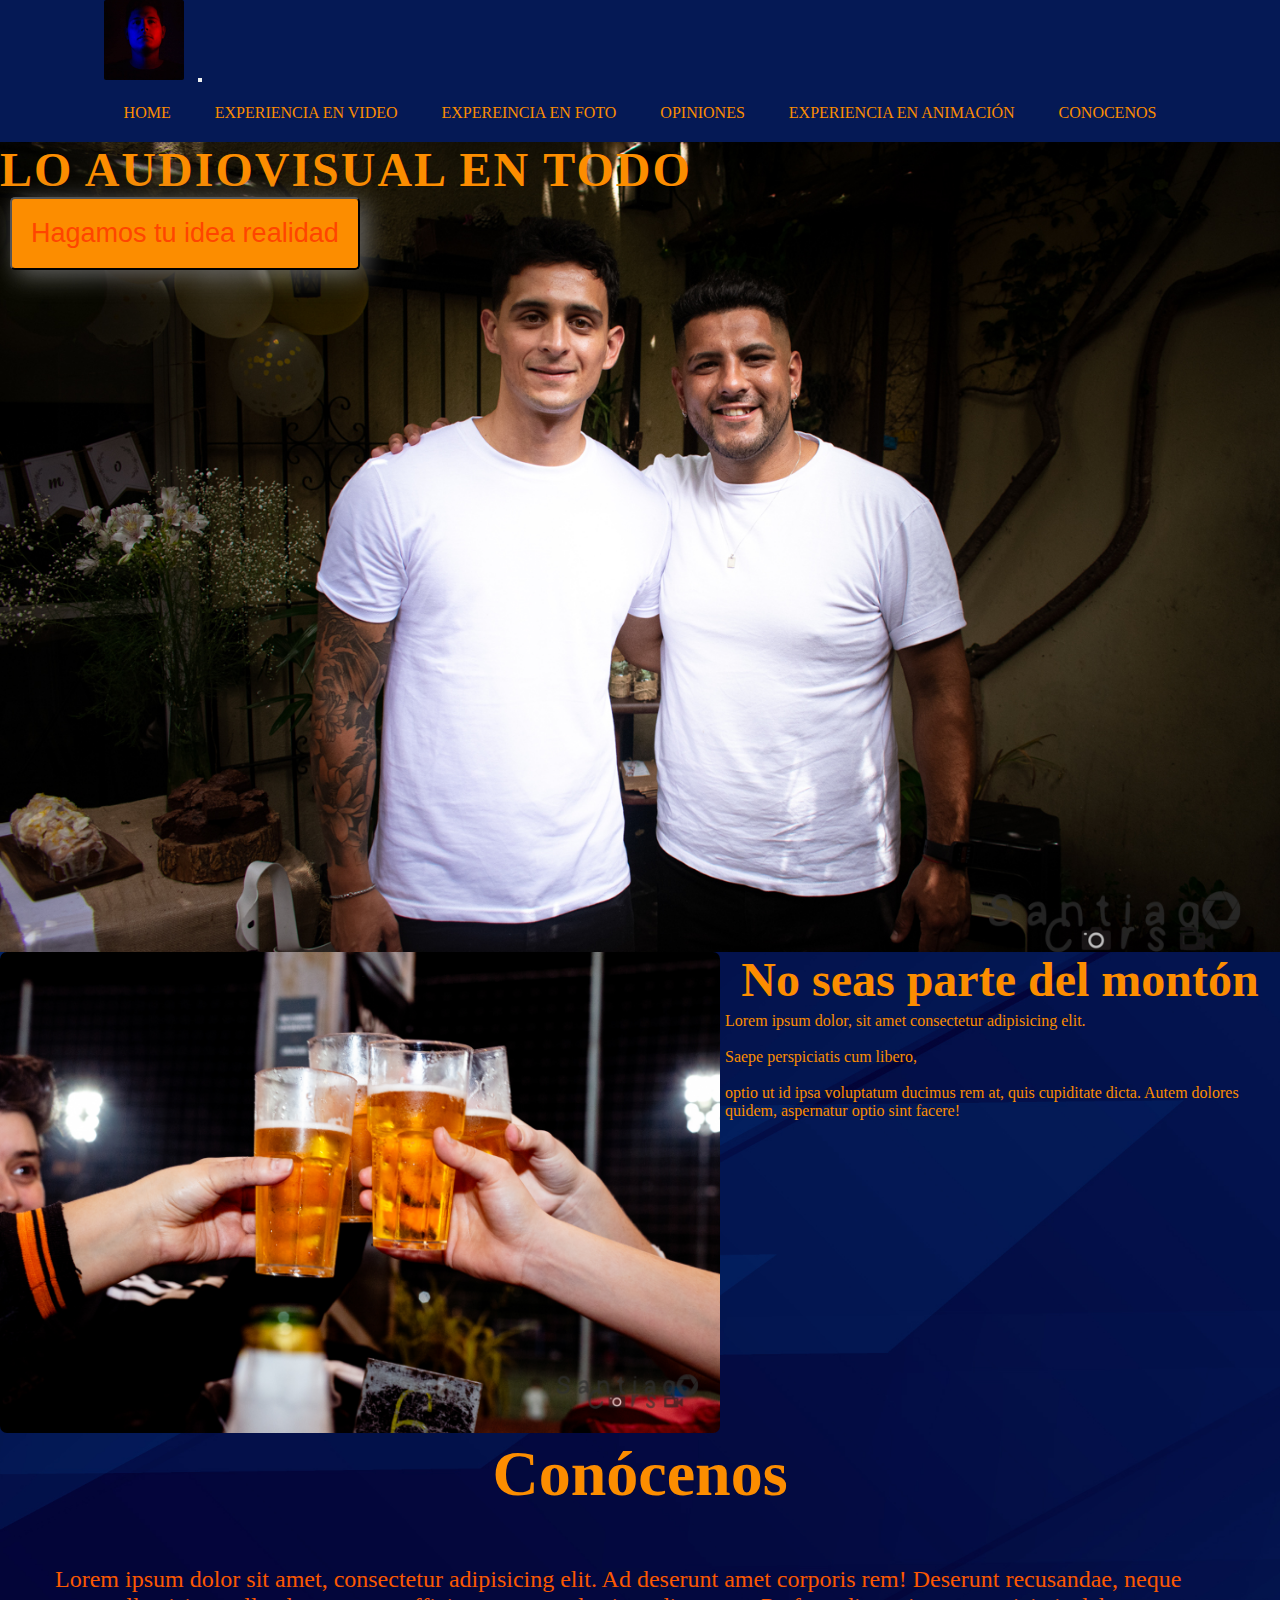
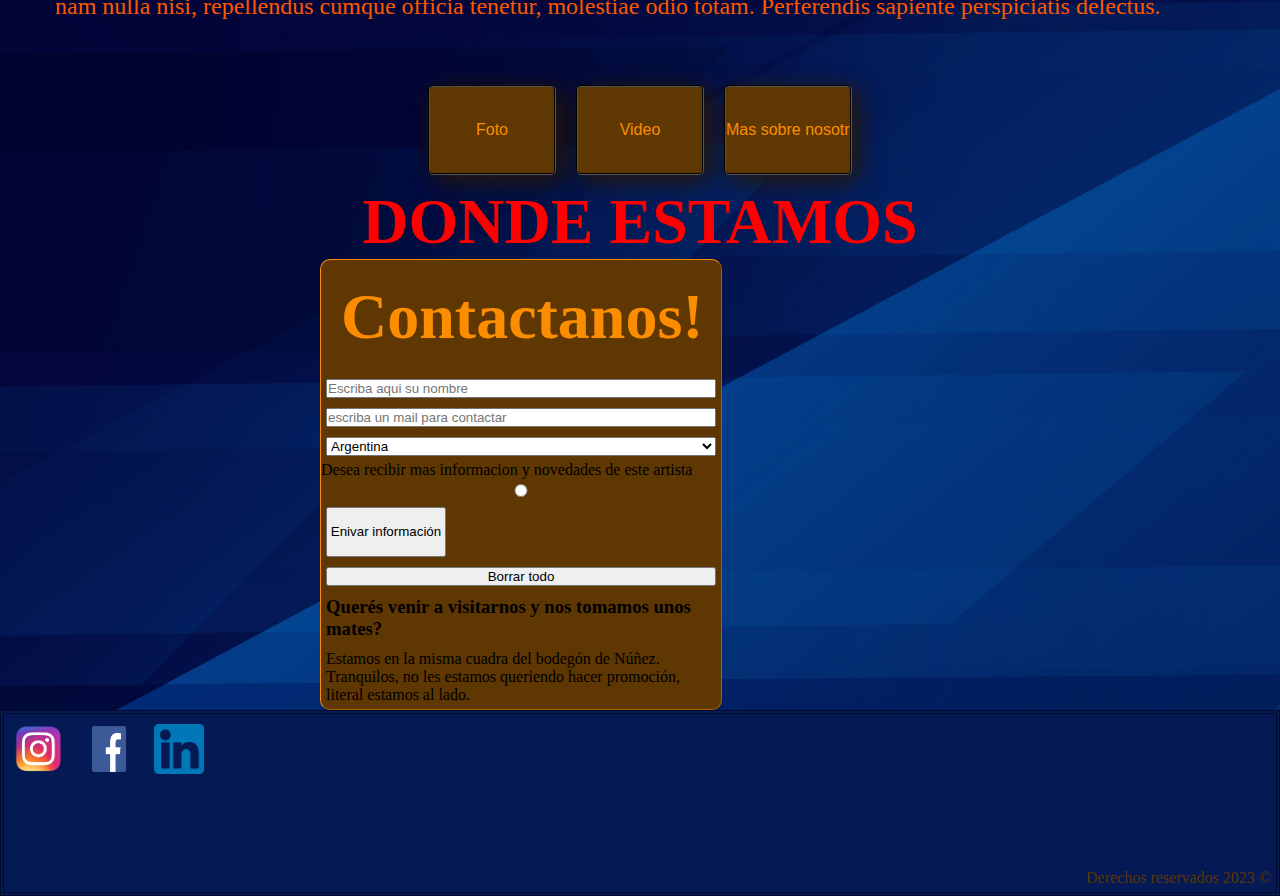
<file: index.html>
<!DOCTYPE html>
<html lang="en">
<!-- ACA VA TODO RECURSOS,CABECERA Y TODO LO IMPORTANTE PARA LA WEB COMO TITLE O FAVICON -->

<head>
    <meta charset="UTF-8">
    <meta name="viewport" content="width=device-width, initial-scale=1.0">
    <title>Santiago Corso producciones</title>
    <link rel="shortcut icon" href="img/imagen perfil fadu.jpg">
    <link href="https://cdn.jsdelivr.net/npm/bootstrap@5.3.2/dist/css/bootstrap.min.css" rel="stylesheet"
        integrity="sha384-T3c6CoIi6uLrA9TneNEoa7RxnatzjcDSCmG1MXxSR1GAsXEV/Dwwykc2MPK8M2HN" crossorigin="anonymous">
    <link rel="stylesheet" href="css/style.css">
</head>

<body>
     <header class="navbar navbar-expand-lg fixed-top menuNav ">
        <div class="container-fluid">
            <a class="navbar-brand" href="#"><img src="img/imagen-logo.jpg" alt="Imagen santiago corso productions"
                    class="imagenLogo img-fluid"></a>
            <button class="navbar-toggler bg-primary" type="button" data-bs-toggle="collapse" data-bs-target="#navbarNav"
                aria-controls="navbarNav" aria-expanded="false" aria-label="Toggle navigation">
                <span class="navbar-toggler-icon"></span>
            </button>
            <nav class="collapse navbar-collapse" id="navbarNav">
                <ul class="navbar-nav">
                    <li class="nav-item">
                        <a class="nav-link text-primary" aria-current="page" href="#formulariodeconsulta">Home</a>
                    </li>
                    <li class="nav-item">
                        <a class="nav-link text-primary" href="html/video.html">EXPERIENCIA EN VIDEO</a>
                    </li>
                    <li class="nav-item">
                        <a class="nav-link text-primary" href="html/photography.html">EXPEREINCIA EN FOTO</a>
                    </li>
                    <li class="nav-item">
                        <a class="nav-link text-primary" href="html/opinions.html">OPINIONES</a>
                    </li>
                    <li class="nav-item">
                        <a class="nav-link text-primary" href="html/animation.html">EXPERIENCIA EN ANIMACIÓN</a>
                    </li>
                    <li class="nav-item">
                        <a class="nav-link text-primary" href="html/aboutus.html">CONOCENOS</a>
                    </li>
                </ul>
            </nav>
        </div> 
    </header>
    <main class="container-fluid">
        <div class="row">
            <div class=" col-xl-12 col-md-12 col-xs-12 d-flex flex-column align-items-center justify-content-center presentacionPagina">
                    <h1 class=" textoPresentacion">Lo audiovisual en todo</h1>
                    <a href="#formulariodeconsulta"><input type="button" id="botonaformulario"
                            title="Hagamos tu idea realidad" class=" mx-auto botonHagamosTuIdeaRealidad "
                            value="Hagamos tu idea realidad"></a>
            </div>
            <section class="col-md-6 col-xs-12 d-flex p-2 container-fluid primerArticulo">
                <div class="imgprimerarticulo">
                    <img src="img/-33.jpg" alt="imagen portada no te quedes afuera" class="container-fluid imagenIndex1 ">
                </div>
                <div class="textoprimerarticulo">
                    <h2 class="primerArticuloh2">No seas parte del montón</h2>
                    <p class="primerArticulop">
                        Lorem ipsum dolor, sit amet consectetur adipisicing elit. <br><br>Saepe perspiciatis cum libero,
                        <br><br>optio ut id ipsa voluptatum ducimus rem at, quis cupiditate dicta. Autem dolores quidem,
                        aspernatur optio sint facere!
                    </p>
                </div>
            </section>
            <article class="segundoArticulo col-12 d-flex p-2 align-items-center justify-content-center">
                <div class="textoSegundoArticulo">
                    <h2 class="tituloConocenos">Conócenos</h2>
                    <p class="parrafoConocenos">Lorem ipsum dolor sit amet, consectetur adipisicing elit. Ad deserunt
                        amet
                        corporis rem! Deserunt
                        recusandae, neque nam nulla nisi, repellendus cumque officia tenetur, molestiae odio totam.
                        Perferendis sapiente perspiciatis delectus.</p>
                    <div class="botonesConocenos">
                        <a href="html/photography.html"><input type="button" name="Foto" value="Foto"
                                class="botonesConocenos foto"></a>
                        <a href="html/video.html"><input type="button" name="Video" value="Video"
                                class="botonesConocenos video"></a>
                        <a href="html/aboutus.html"><input type="button" name="Mas sobre nosotros"
                                value="Mas sobre nosotros" class="botonesConocenos nosotros"></a>
                    </div>
                </div>
            </article>
            <div>
                <h2 class="tituloDondeEstamos">Donde estamos</h2>
            </div>
            <article class="cuartoArticulo col-md-6 col-xs-12 d-flex justify-content-center">
                <iframe
                    src="https://www.google.com/maps/embed?pb=!1m18!1m12!1m3!1d13143.878705730527!2d-58.47441909999999!3d-34.55432315!2m3!1f0!2f0!3f0!3m2!1i1024!2i768!4f13.1!3m3!1m2!1s0x95bcb426ef8d91f7%3A0x452cc5251d73e3ea!2zQm9kZWfDs24gTsO6w7Fleg!5e0!3m2!1ses-419!2sar!4v1695134176316!5m2!1ses-419!2sar"
                    style="border:0;" allowfullscreen="" loading="lazy" referrerpolicy="no-referrer-when-downgrade"
                    class="mapaDondeEstamos ratio ratio-16x9"></iframe>
                <form id="formulariodeconsulta" class="formularioIndex d-flex flex-column">
                    <h2>Contactanos!</h2>
                    <!-- <label for="Nombre">Nombre</label> -->
                    <input type="text" placeholder="Escriba aqui su nombre" id="Nombre" class="nombreInput">
                    <!-- <label for="Mail">Mail</label> -->
                    <input type="email" placeholder="escriba un mail para contactar" id="Mail" class="mailInput"
                        required>
                    <!-- <label for="PaisOrigen">País de origen</label> -->
                    <select name="Pais" id="PaisOrigen" aria-placeholder="Seleccione un país" class="paisInput">
                        <option value="A">Argentina</option>
                        <option value="B">Latinoamerica</option>
                        <option value="C">Resto del mundo</option>
                    </select>
                    <label for="Mas info">Desea recibir mas informacion y novedades de este artista</label>
                    <input type="radio" name="Masinfo"
                        value="Desea recibir mas informacion y novedades de este artista">
                    <input type="submit" value="Enivar información" class="botonEnviar">
                    <input type="reset" value="Borrar todo" class="botonResetear">
                    <h3>Querés venir a visitarnos y nos tomamos unos mates?</h3>
                    <p>
                        Estamos en la misma cuadra del bodegón de Núñez. Tranquilos, no les estamos queriendo hacer
                        promoción, literal estamos al lado.
                    </p>
                </form>
            </article>
        </div>
    </main>
    <footer class=" container-fluid footerIndex">
        <a href="https://www.instagram.com/santiagocorsoproductions"><img src="img/iconoIG2.png" alt="InstagramIcon"
                class="icon Instagram"></a>
        <a href="https://www.facebook.com/santi.cors" target="_blank"><img src="img/iconoFB.png" alt="FacebookIcon"
                class="icon Facebook" target="_blank"></a>
        <a href="https://www.linkedin.com/in/santiago-corso-73a726139/" target="_blank"><img src="img/linkedin.png"
                alt="LinkedinIcon" class="icon Linkedin"></a>
        <div class="derechosfooter">
            <p>Derechos reservados 2023 ©</p>
        </div>
    </footer>
    <script src="https://cdn.jsdelivr.net/npm/bootstrap@5.3.2/dist/js/bootstrap.bundle.min.js"
        integrity="sha384-C6RzsynM9kWDrMNeT87bh95OGNyZPhcTNXj1NW7RuBCsyN/o0jlpcV8Qyq46cDfL"
        crossorigin="anonymous"></script>
</body>

</html>
</file>
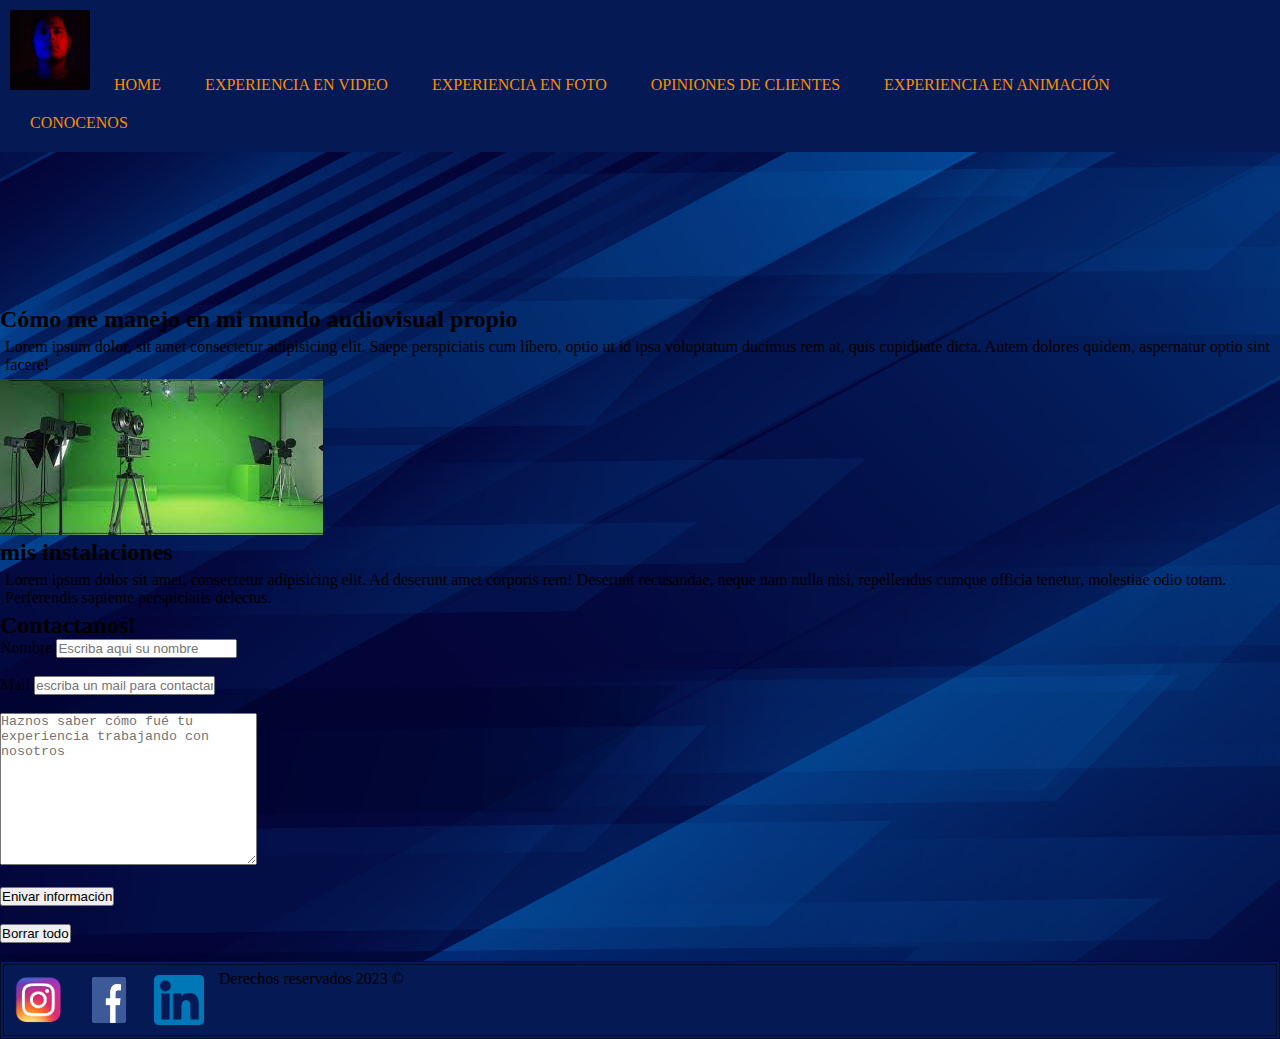
<file: html/aboutus.html>
<!DOCTYPE html>
<html lang="en">

<head>
    <meta charset="UTF-8">
    <meta name="viewport" content="width=device-width, initial-scale=1.0">
    <title>About Us</title>
    <link rel="stylesheet" href="../css/style.css">
</head>

<body>
    <header>
        <nav class="menuNav aboutus">
            <ul>
                <img src="../img/imagen-logo.jpg" alt="Imagen santiago corso productions" class="imagenLogo">
                <li><a href="../index.html">HOME</a></li>
                <li><a href="video.html">EXPERIENCIA EN VIDEO</a></li>
                <li><a href="photography.html">EXPERIENCIA EN FOTO</a></li>
                <li><a href="opinions.html">OPINIONES DE CLIENTES</a></li>
                <li><a href="animation.html">EXPERIENCIA EN ANIMACIÓN</a></li>
                <li><a href="aboutus.html">CONOCENOS</a></li>
            </ul>
        </nav>
    </header>
    <main class="mainAboutUs">
        
            <article class="articuloPrimero">
                <iframe src="https://www.youtube.com/embed/8nyZR6KYU-U?si=N_Y1RNohbfDxnZtX"
                    title="YouTube video player" frameborder="0"
                    allow="accelerometer; autoplay; clipboard-write; encrypted-media; gyroscope; picture-in-picture; web-share"
                    allowfullscreen></iframe>
            </article>
            
            <article class="articuloSegundo">
                <h2>Cómo me manejo en mi mundo audiovisual propio</h2>
                <p>
                    Lorem ipsum dolor, sit amet consectetur adipisicing elit. Saepe perspiciatis cum libero, optio
                    ut id
                    ipsa voluptatum ducimus rem at, quis cupiditate dicta. Autem dolores quidem, aspernatur optio
                    sint
                    facere!
                </p>
            </article>
        
            <article class="articuloTercero">
                <div>
                <img src="../img/setfilmacion.jfif" alt="Set de filmacion" class="imgMisInstalaciones">
                </div>
                <div>
                <h2 class="tituloArticuloMisInstalaciones">mis instalaciones</h2>
                <p>Lorem ipsum dolor sit amet, consectetur adipisicing elit. Ad deserunt amet corporis rem! Deserunt
                    recusandae, neque nam nulla nisi, repellendus cumque officia tenetur, molestiae odio totam.
                    Perferendis sapiente perspiciatis delectus.</p>
                </div>
            </article>
            
            <form id="formulariodeconsultayopinion" class="formularioAboutUs">
                <h2>Contactanos!</h2>
                <label for="Nombre">Nombre</label>
                <input type="text" placeholder="Escriba aqui su nombre" id="Nombre">
                <br><br>
                <label for="Mail">Mail</label>
                <input type="email" placeholder="escriba un mail para contactar" id="Mail" required>
                <br><br>
                <textarea name="dejaTuOpinion" id="dejaTuOpinion" cols="30" rows="10"
                    placeholder="Haznos saber cómo fué tu experiencia trabajando con nosotros"></textarea>
                <br><br>
                <input type="submit" value="Enivar información">
                <br><br>
                <input type="reset" value="Borrar todo">
                <br><br>
            </form>

    
    </main>

    <footer class="footerIndex">
        <a href="https://www.instagram.com/santiagocorsoproductions" target="_blank"><img src="../img/iconoIG2.png"
                alt="InstagramIcon" class="InstagramIcon"></a>
        <a href="https://www.facebook.com/santi.cors" target="_blank"><img src="../img/iconoFB.png" alt="FacebookIcon"
                class="FacebookIcon"></a>
        <a href="https://www.linkedin.com/in/santiago-corso-73a726139/" target="_blank"><img src="../img/linkedin.png"
                alt="LinkedinIcon" class="LinkedinIcon"></a>
        <p>Derechos reservados 2023 ©</p>
    </footer>
</body>

</html>
</file>
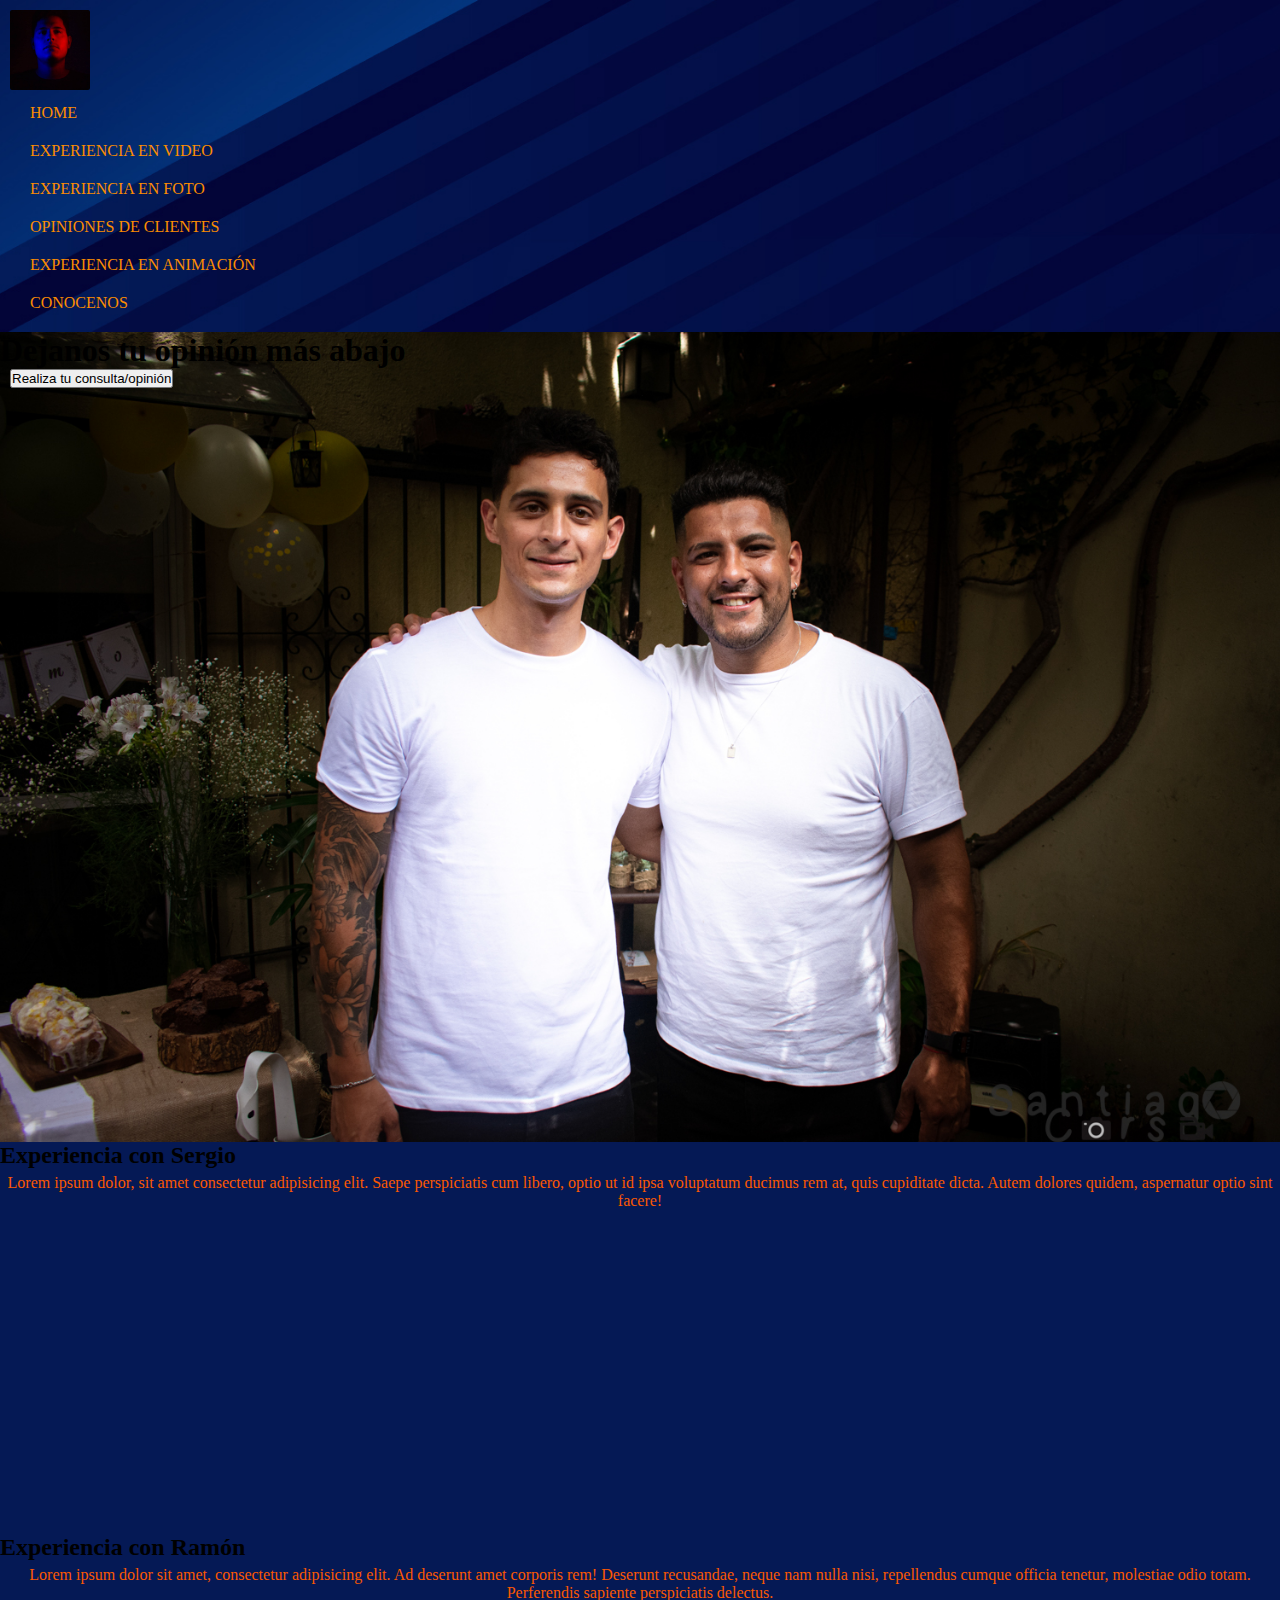
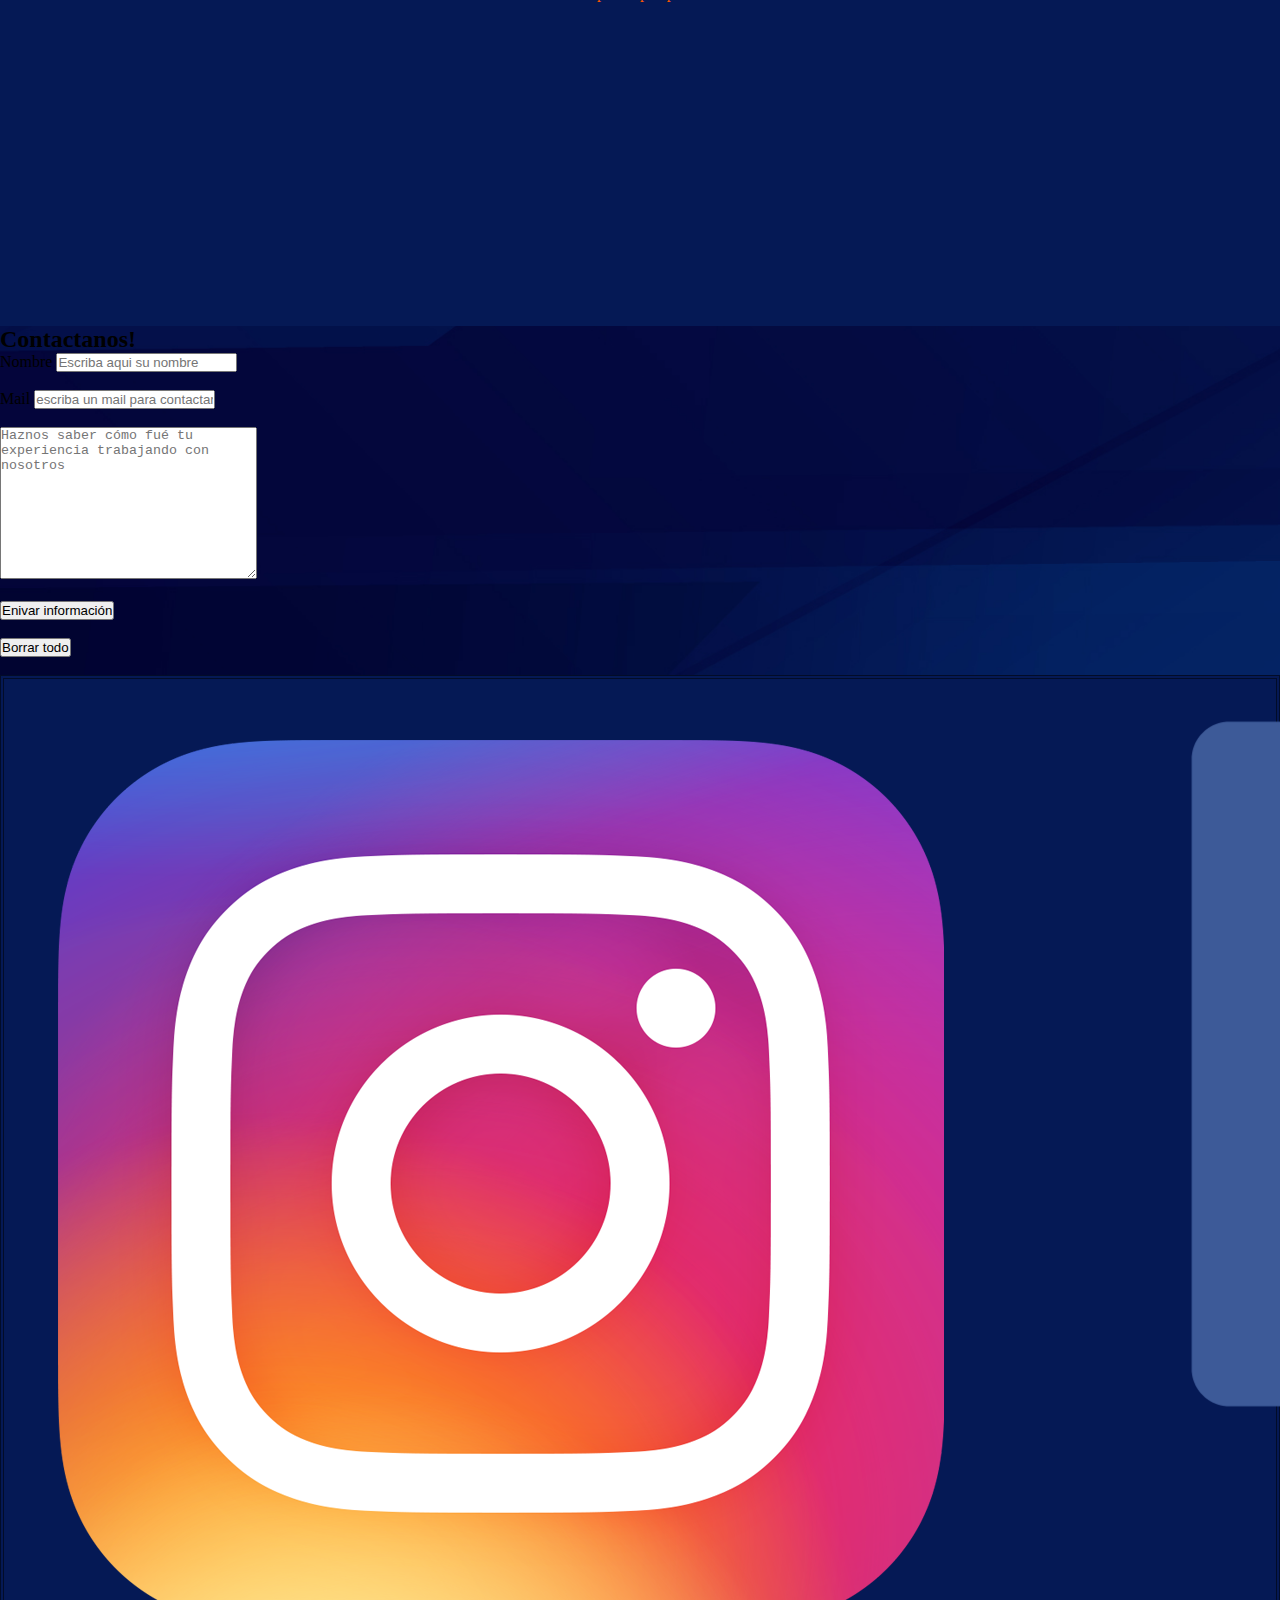
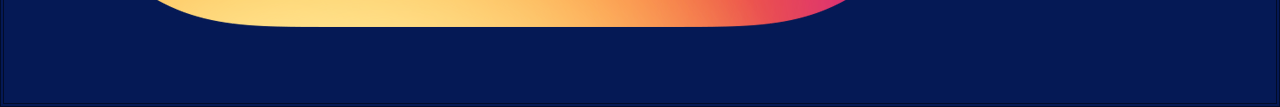
<file: html/opinions.html>
<!DOCTYPE html>
<html lang="en">

<head>
    <meta charset="UTF-8">
    <meta name="viewport" content="width=device-width, initial-scale=1.0">
    <title>Opiniones</title>
    <link rel="shortcut icon" href="img/imagen perfil fadu.jpg">
    <link rel="stylesheet" href="../css/style.css">
</head>

<body>
    <header>
        <nav>

            <ul>
                <img src="../img/imagen-logo.jpg" alt="Imagen santiago corso productions" class="imagenLogo">
                <li><a href="../index.html">HOME</a></li>
                <li><a href="video.html">EXPERIENCIA EN VIDEO</a></li>
                <li><a href="photography.html">EXPERIENCIA EN FOTO</a></li>
                <li><a href="opinions.html">OPINIONES DE CLIENTES</a></li>
                <li><a href="animation.html">EXPERIENCIA EN ANIMACIÓN</a></li>
                <li><a href="aboutus.html">CONOCENOS</a></li>
            </ul>
        </nav>
        <div class="presentacionPagina">
            <h1>Dejanos tu opinión más abajo</h1>
            <a href="#formulariodeconsultayopinion"><button type="button" id="botonaformulario"
                    title="Hagamos tu idea realidad" class="botonFormularioopinions">Realiza tu
                    consulta/opinión</button></a>
        </div>
    </header>
    <main>
        <section>
            <article class="articulo primero" id="articuloUno">
                <h2>Experiencia con Sergio</h2>
                <p>
                    Lorem ipsum dolor, sit amet consectetur adipisicing elit. Saepe perspiciatis cum libero, optio ut id
                    ipsa voluptatum ducimus rem at, quis cupiditate dicta. Autem dolores quidem, aspernatur optio sint
                    facere!
                </p>
                <iframe width="560" height="315" src="https://www.youtube.com/embed/XULg5sbiRSo?si=42HjZhps5VU1E0Lt"
                    title="YouTube video player" frameborder="0"
                    allow="accelerometer; autoplay; clipboard-write; encrypted-media; gyroscope; picture-in-picture; web-share"
                    allowfullscreen></iframe>
            </article>
            <article class="articulo segundo">
                <h2>Experiencia con Ramón</h2>
                <p>Lorem ipsum dolor sit amet, consectetur adipisicing elit. Ad deserunt amet corporis rem! Deserunt
                    recusandae, neque nam nulla nisi, repellendus cumque officia tenetur, molestiae odio totam.
                    Perferendis sapiente perspiciatis delectus.</p>
                <iframe width="560" height="315" src="https://www.youtube.com/embed/0p8LD-_5cTU?si=QNwFF0SP1bdcldrp"
                    title="YouTube video player" frameborder="0"
                    allow="accelerometer; autoplay; clipboard-write; encrypted-media; gyroscope; picture-in-picture; web-share"
                    allowfullscreen></iframe>
            </article>
        </section>
        <form id="formulariodeconsultayopinion" class="formularioOpinions">
            </article>
            <h2>Contactanos!</h2>
            <label for="Nombre">Nombre</label>
            <input type="text" placeholder="Escriba aqui su nombre" id="Nombre">
            <br><br>
            <label for="Mail">Mail</label>
            <input type="email" placeholder="escriba un mail para contactar" id="Mail" required>
            <br><br>
            <textarea name="dejaTuOpinion" id="dejaTuOpinion" cols="30" rows="10"
                placeholder="Haznos saber cómo fué tu experiencia trabajando con nosotros"></textarea>
            <br><br>
            <input type="submit" value="Enivar información">
            <br><br>
            <input type="reset" value="Borrar todo">
            <br><br>
        </form>

    </main>

    <footer>
        <a href="https://www.instagram.com/santiagocorsoproductions" target="_blank"><img src="../img/iconoIG2.png"
                alt="InstagramIcon" class="InstagramIcon"></a>
        <a href="https://www.facebook.com/santi.cors" target="_blank"><img src="../img/iconoFB.png" alt="FacebookIcon"
                class="FacebookIcon"></a>
        <a href="https://www.linkedin.com/in/santiago-corso-73a726139/" target="_blank"><img src="../img/linkedin.png"
                alt="LinkedinIcon" class="LinkedinIcon"></a>
        <p>Derechos reservados 2023 ©</p>
    </footer>
</body>

</html>
</file>
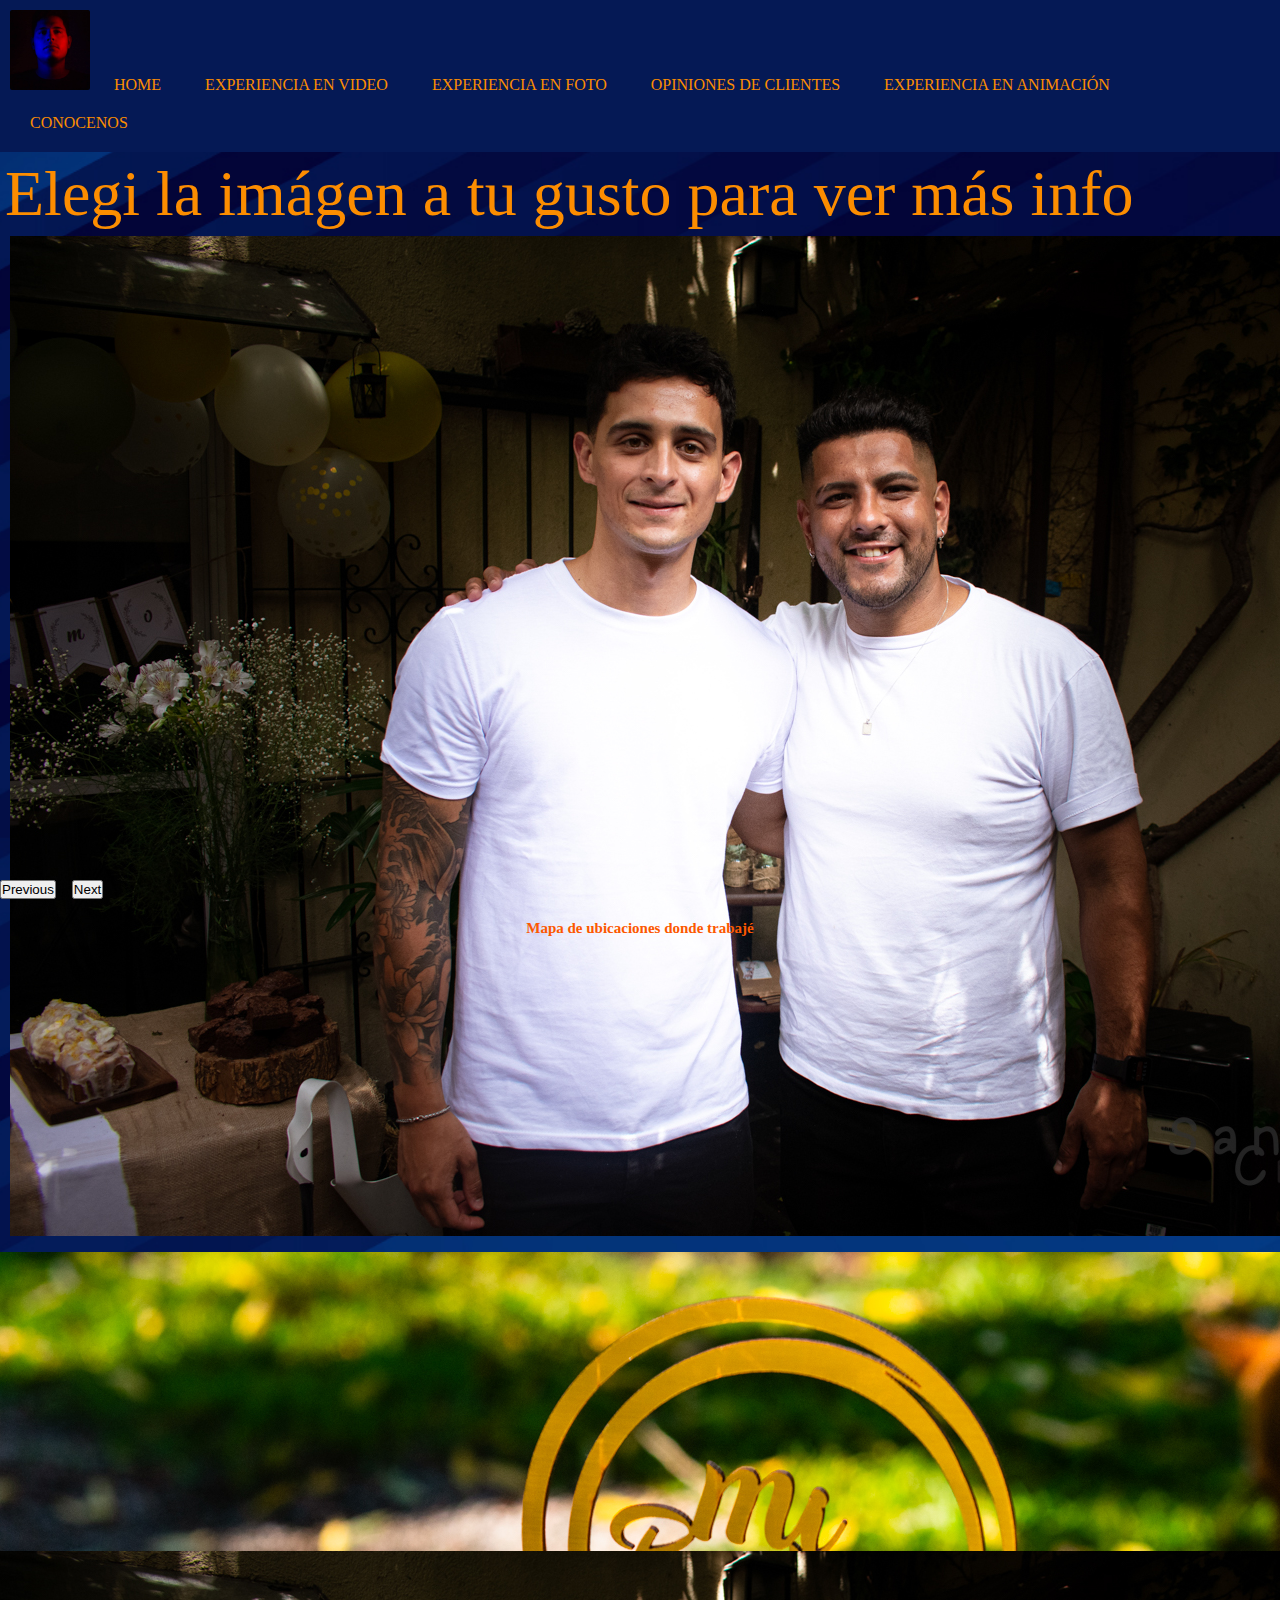
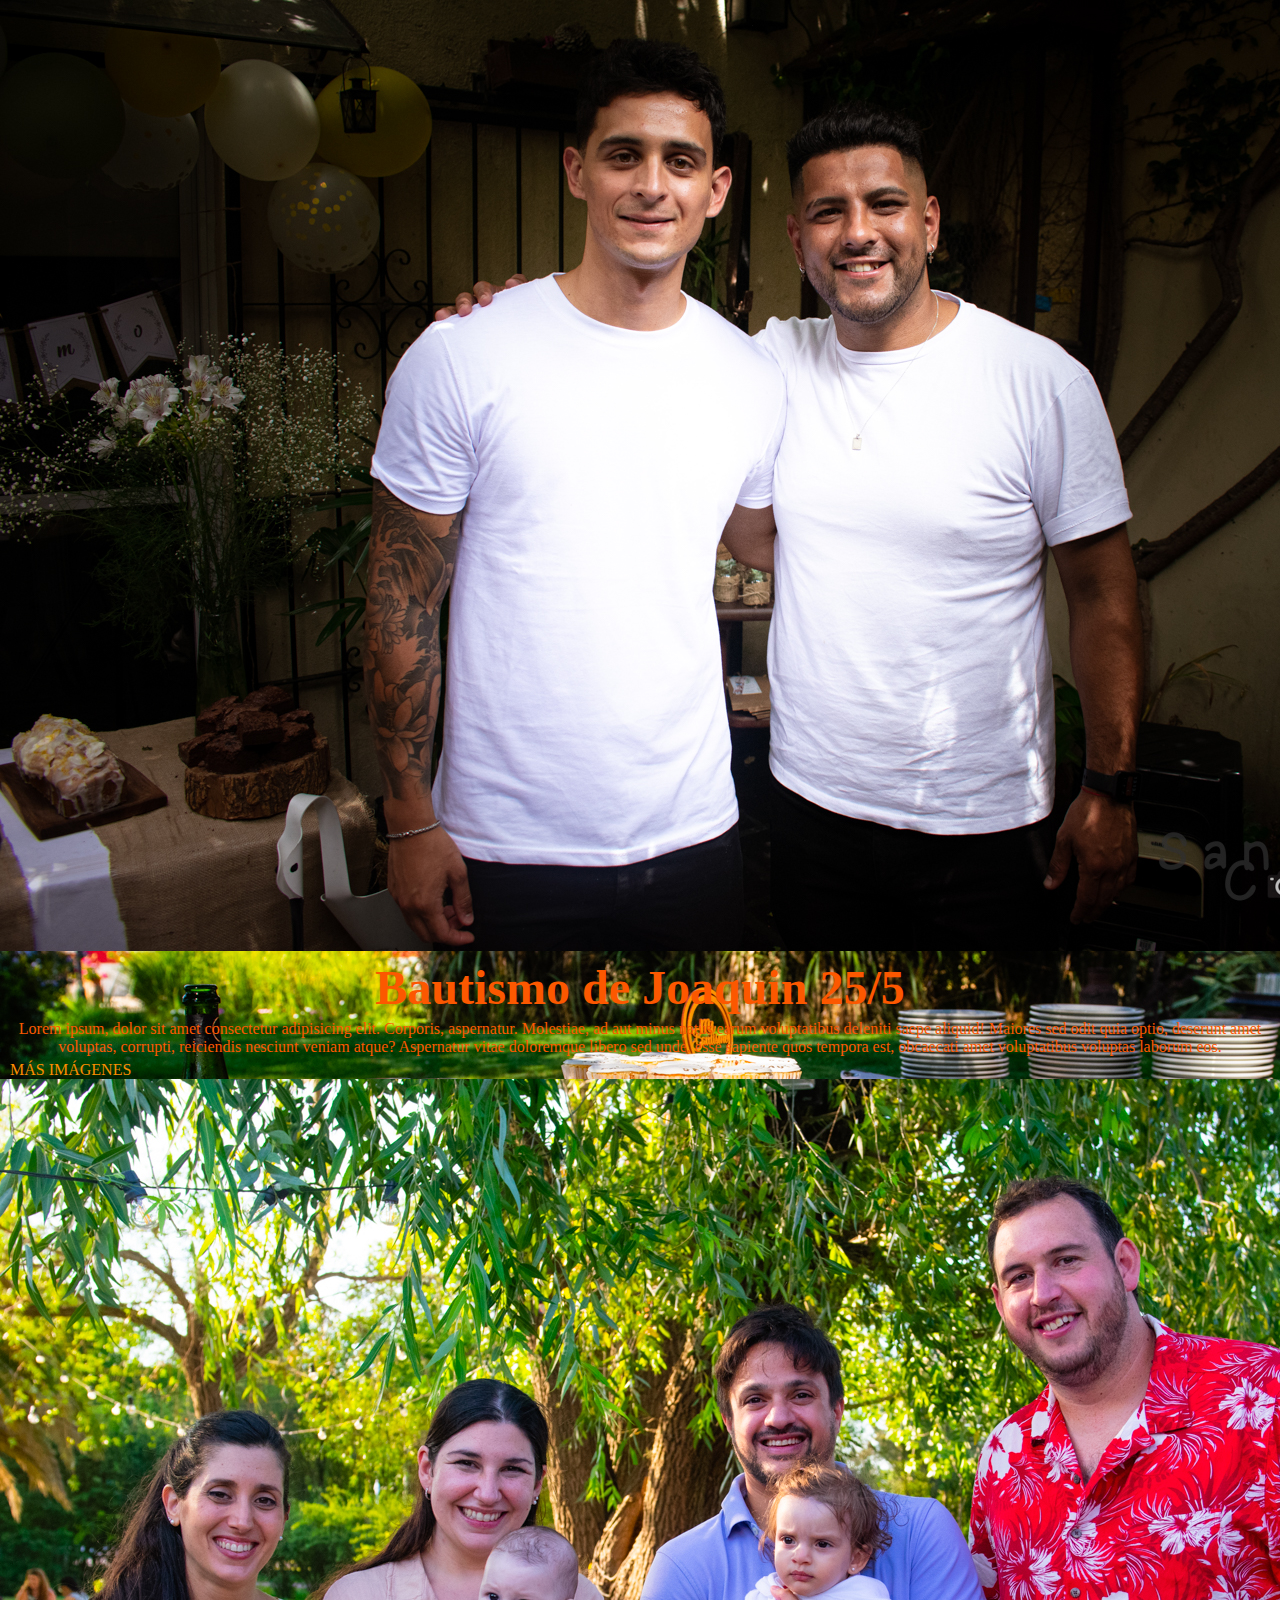
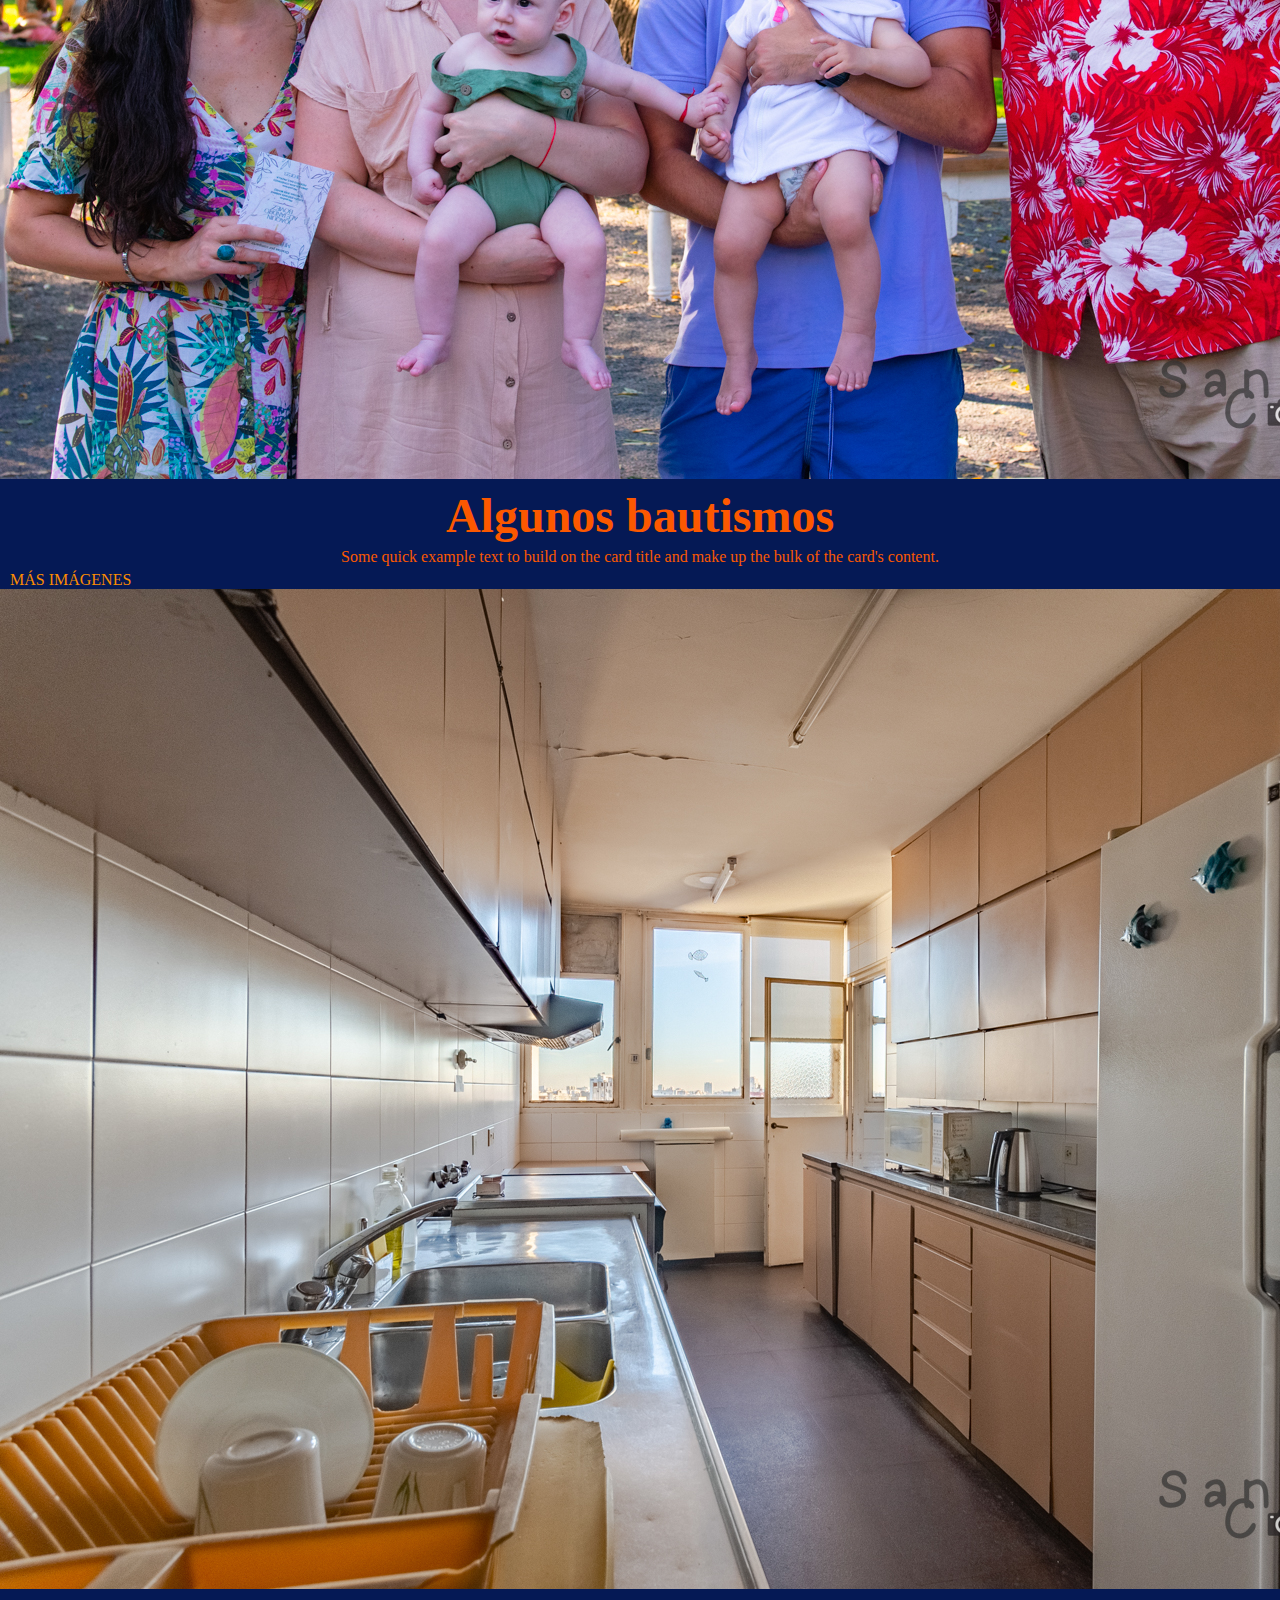
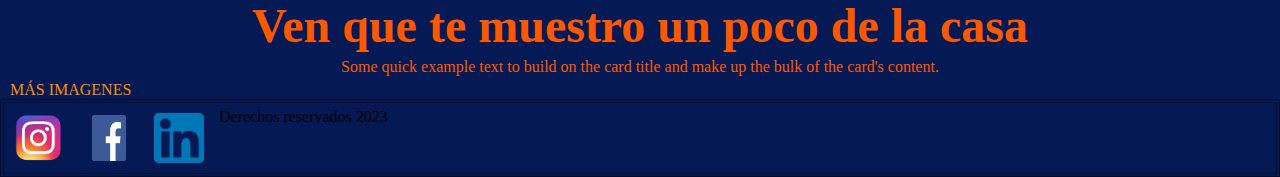
<file: html/photography.html>
<!DOCTYPE html>
<html lang="en">

<head>
    <meta charset="UTF-8">
    <meta name="viewport" content="width=device-width, initial-scale=1.0">
    <title>Foto</title>
    <link rel="shortcut icon" href="/img/imagen perfil fadu.jpg">
    <link href="https://cdn.jsdelivr.net/npm/bootstrap@5.3.2/dist/css/bootstrap.min.css" rel="stylesheet"
        integrity="sha384-T3c6CoIi6uLrA9TneNEoa7RxnatzjcDSCmG1MXxSR1GAsXEV/Dwwykc2MPK8M2HN" crossorigin="anonymous">
    <link rel="stylesheet" href="../css/style.css">
</head>

<body>
    <header>
        <nav class="menuNav">
            <ul>
                <img src="../img/imagen-logo.jpg" alt="Imagen santiago corso productions" class="imagenLogo">
                <li><a href="../index.html">HOME</a></li>
                <li><a href="video.html">EXPERIENCIA EN VIDEO</a></li>
                <li><a href="photography.html">EXPERIENCIA EN FOTO</a></li>
                <li><a href="opinions.html">OPINIONES DE CLIENTES</a></li>
                <li><a href="animation.html">EXPERIENCIA EN ANIMACIÓN</a></li>
                <li><a href="aboutus.html">CONOCENOS</a></li>
            </ul>
        </nav>
    </header>
    <main class="container-fluid">
        <div class="textoSlides">
            <p class="d-flex justify-content-center align-items-center">Elegi la imágen a tu gusto para ver más info</p>
            <div id="carouselExample" class="carousel slide carousel-fade mb-4">
                <div class="carousel-inner">
                    <div class="carousel-item active">
                        <a href="#primerarticulo"><img src="../img/-12.jpg" class="d-block w-100"
                                alt="primera imagen"></a>
                    </div>
                    <div class="carousel-item">
                        <img src="../img/-13.jpg" class="d-block w-100" alt="segunda imagen">
                    </div>
                    <div class="carousel-item">
                        <img src="../img/-14.jpg" class="d-block w-100" alt="tercera iamgen">
                    </div>
                </div>
                <button class="carousel-control-prev" type="button" data-bs-target="#carouselExample"
                    data-bs-slide="prev">
                    <span class="carousel-control-prev-icon" aria-hidden="true"></span>
                    <span class="visually-hidden">Previous</span>
                </button>
                <button class="carousel-control-next" type="button" data-bs-target="#carouselExample"
                    data-bs-slide="next">
                    <span class="carousel-control-next-icon" aria-hidden="true"></span>
                    <span class="visually-hidden">Next</span>
                </button>
            </div>
        </div>
        <div class="row mb-4 ubicaciones">
            <div class="col-12 d-flex justify-content-center mb-4 ubicacionesContenido">
                <h2 class="textoUbicaciones d-flex align-items-center mr-3">Mapa de ubicaciones donde trabajé</h2>
                <iframe
                    src="https://www.google.com/maps/embed?pb=!1m18!1m12!1m3!1d3286.442891977091!2d-58.479512416461915!3d-34.54234008456435!2m3!1f0!2f0!3f0!3m2!1i1024!2i768!4f13.1!3m3!1m2!1s0x95bcb6bd2c41dee7%3A0x8587ab64fc29380d!2sAv.%20San%20Isidro%20Labrador%2C%20Buenos%20Aires!5e0!3m2!1ses-419!2sar!4v1696296601248!5m2!1ses-419!2sar"
                    width="800" height="600" style="border:0;" allowfullscreen="" loading="lazy"
                    referrerpolicy="no-referrer-when-downgrade" class="mapaUbibacionesTrabajos"></iframe>
            </div>
        </div>
        <div class="row">
            <div class="card col-xl-4 col-md-6 col-xs-12 articulo primero" id="articuloprimero" >
                <img src="../img/-12.jpg" class="card-img-top" alt="imagen de bautismo">
                <div class="card-body">
                    <h3 class="card-title">Bautismo de Joaquin 25/5</h3>
                    <p class="card-text">Lorem ipsum, dolor sit amet consectetur adipisicing elit. Corporis, aspernatur.
                        Molestiae, ad aut minus natus earum voluptatibus deleniti saepe aliquid! Maiores sed odit quia
                        optio, deserunt amet voluptas, corrupti, reiciendis nesciunt veniam atque? Aspernatur vitae
                        doloremque libero sed unde, esse sapiente quos tempora est, obcaecati amet voluptatibus voluptas
                        laborum eos.</p>
                    <a href="https://www.instagram.com/centenera.sports/?img_index=1" target="_blank"
                        class="btn btn-primary">Más imágenes</a>
                </div>
            </div>
            <div class="card col-xl-4 col-md-6 col-xs-12 articulo segundo" >
                <img src="../img/-16.jpg" class="card-img-top" alt="otro bautismo">
                <div class="card-body">
                    <h3 class="card-title">Algunos bautismos</h3>
                    <p class="card-text">Some quick example text to build on the card title and make up the bulk of the
                        card's content.</p>
                    <a href="https://www.instagram.com/mundogoltorneos/" target="_blank" class="btn btn-primary">Más
                        imágenes</a>
                </div>
            </div>
            <div class="card col-xl-4 col-md-6 col-xs-12 articulo tercero">
                <img src="../img/-20.jpg" class="card-img-top d-flex justify-content-center" alt="inmobiliaria">
                <div class="card-body">
                    <h3 class="card-title">Ven que te muestro un poco de la casa</h3>
                    <p class="card-text">Some quick example text to build on the card title and make up the bulk of the
                        card's content.</p>
                    <a href="https://www.instagram.com/tiba.basquet/" class="btn btn-primary ">Más imagenes</a>
                </div>
            </div>
        </div>

    </main>
    <footer class="footerIndex">
        <a href="https://www.instagram.com/santiagocorsoproductions" target="_blank"><img src="../img/iconoIG2.png"
                alt="InstagramIcon" class="InstagramIcon"></a>
        <a href="https://www.facebook.com/santi.cors" target="_blank"><img src="../img/iconoFB.png" alt="FacebookIcon"
                class="FacebookIcon"></a>
        <a href="https://www.linkedin.com/in/santiago-corso-73a726139/" target="_blank"><img src="../img/linkedin.png"
                alt="LinkedinIcon" class="LinkedinIcon"></a>
        <p>Derechos reservados 2023 </p>
    </footer>
    <script src="https://cdn.jsdelivr.net/npm/bootstrap@5.3.2/dist/js/bootstrap.bundle.min.js"
        integrity="sha384-C6RzsynM9kWDrMNeT87bh95OGNyZPhcTNXj1NW7RuBCsyN/o0jlpcV8Qyq46cDfL"
        crossorigin="anonymous"></script>
</body>

</html>
</file>
<file: css/style.css>
/* Llamo a la pseudo clase root para poner variables */
:root {
    /* Var imagen principal */
    --imagen-principal-pagina: url("../img/fondo.jpg");
    /* Var display general (body o main de ultima) */
    --display-general-pagina: grid;
    /* Display secundario de contenedores secundarios a body o main */
    --display-contenedores-secundarios: flex;
}

* {
    margin: 0;
    padding: 0;
}

body {
    /* Aplico la variable de imagen principal con background imagen */
    background-image: var(--imagen-principal-pagina);
    /* aplico el resto de propiedades de forma normal */
    background-position: center;
    background-repeat: no-repeat;
    background-size: cover;
}

/* header{
    position: sticky;
    top: 0px;
    width: 100%;
    
} TENGO QUE VER SI HACE FALTA O NO PERO POR AHORA CON EL FIXED TOP DE BOOTSTRAP ESTA OK*/

.menuNav {
    background-color: #051955;
    display: flex;
    align-items: center;
    justify-content: space-around;
}

.imagenLogo {
    width: 80px;
    height: 80px;
    border-radius: 2px;
}

ul {
    cursor: pointer;
    list-style-type: none;
    padding: 10px 10px;
    /* margin: auto; */
}

li,
a {
    text-decoration: none;
    color: #FC8D00;
    padding: 10px 10px 10px;
    text-transform: uppercase;
}

.menuNav li {
    display: inline-block;
    font-weight: 50px;
}


.presentacionPagina {
    background-image: url(../img/-12.jpg);
    background-size: cover;
    background-color: #020c28;
    height: 90vh;
    width: 100%;
    /* background-position: center;
   position: relative;
   z-index: 1;
   border: none; */
}

/* .presentacionPagina::after {
    content: "";
    position: absolute;
    top: 0;
    left: 0;
    width: 100%;
    height: 100%;

} */

.primerArticulo {
    /* background-color: #FC8D00; */
    display: flex;
    justify-content: space-around;
    width: 100%;

}

.segundoArticulo {
    display: flex;
    flex-wrap: wrap;
}

.cuartoArticulo {
    display: flex;
    /* position: relative; queria tratar de poner el donde estamos por encima del mapa pero no lo pude seguir ubicando*/
    margin: auto;

}

.formularioIndex {
    border: 1px #FC8D00 outset;
    background-color: #5f3702;
    margin-left: 20px;
    border-radius: 10px;
    /* height:fit-content;  no hace falta la maoyria del tiempo poner height y dejar que se autoajuste*/
    width: 400px;
    display: flex;
    flex-direction: column;
}

footer {
    display: flex;
    background-color: #051955;
    border: #020c28 4px double;
    max-width: 100%;
    /* height: 120px; */

}

/* Hasta acá estilicé contenedores semanticos */
/* Ahora empiezan los elementos hijos con box modeling o positions */
.imagenIndex1 {
    object-fit: contain;
    width: 720px;
    border-radius: 7px;
    /* height: 480px; */
}


/* .textoCentral{
background-color: rgba(0, 66, 247, 0.7);
padding: 20px;
border-radius: 2px;
max-width: 80%;
z-index: 2;

} */
.textoPresentacion {
    font-size: 3rem;
    text-transform: uppercase;
    color: #FC8D00;
    letter-spacing: 2px;
}

.botonHagamosTuIdeaRealidad {
    background-color: #FC8D00;
    box-shadow: 6px 5px 24px #666666;
    font-family: Arial;
    color: orangered;
    font-size: 27px;
    padding: 19px;
    text-decoration: none;
    border-radius: 5px;
}

/* .imgprimerarticulo {
    width: fit-content;
} */

.primerArticuloh2 {
    color: #FC8D00;
    font-size: 3rem;
    text-align: center;
}

.primerArticulop {
    color: #FC8D00;
}

.tituloConocenos {
    /* No sirve poenr porcentaje porque se me corre mucho de contenedor */
    font-size: 4rem;
    text-align: center;
    margin: auto;
    color: #FC8D00;
}

.parrafoConocenos {
    color: #fc5800;
    font-size: 1.5rem;
    padding: 50px;
}

.botonesConocenos {
    display: flex;
    justify-content: center;
    margin: auto;
}

.segundoArticulo input {
    height: 10vh;
    width: 10vw;
    color: #FC8D00;
    background-color: #5f3702;
    box-shadow: 6px 5px 24px #2b1801;
    border-radius: 5px;
    border-style: groove;
    font-size: 1rem;
}

.tituloDondeEstamos {
    color: red;
    text-transform: uppercase;
    /* position: absolute; */
    text-align: center;
    font-size: 4rem;
}



.formularioIndex h2 {
    font-size: 4rem;
    color: #FC8D00;
    text-align: center;
    margin: 10px;
    padding: 10px;
    content: 10px;
}

.formularioIndex input,
select,
h3,
p {
    margin: 5px;
}

.botonEnviar {
    width: 120px;
    height: 50px;
}

.botonResetear {
    float: right;
}



.footerIndex img{
    width: 50px;
    height: 50px;
}
.footerIndex a{
    height: 50px;
}


.derechosfooter {
    color: #5e3500;
    display: inline-block;
    /* margin: 0px; */
    text-align: end;
    width: 5000px;
    margin-top: 150px;
}

/* Aplicando pseudoclases y pseudoelementos a mi index */
/* Para el boton de hagamos realidad tu sueño */
.botonHagamosTuIdeaRealidad:hover {
    background-color: #c89859;
    cursor: pointer;
}

.botonHagamosTuIdeaRealidad:active {
    background-color: #fc5800;
    color: #5e3500;
}

/* Aplico mismos estilos a botones conocenos */
.segundoArticulo input:active {
    background-color: #fc5800;
    color: #5e3500;
}

.segundoArticulo input:hover {
    background-color: #c89859;
    cursor: pointer;
}

@media (max-width:1200px){
    .imagenIndex1{
width: 85%;
    }
}
@media (max-width: 768px) {
    /* .menuNav {
        width: auto;
    } */
.textoPresentacion{
    font-size: 2rem;
}
    .botonHagamosTuIdeaRealidad {
        font-size: 50%;
    }

    .primerArticulo{
        margin: 5px;
    }
    .botonesConocenos {
        width: 2px;
        font-size: inherit;
    }

    .primerArticuloh2 {
        font-size: 1.5rem;
    }

    .primerArticulop {
        text-align: center;
    }

    .imagenIndex1 {
        display: block;
        width: 85%;
        margin: auto;

    }

    .tituloDondeEstamos {
        font-size: inherit;
    }

    .cuartoArticulo {
        display: flex;
        justify-content: center;
        flex-wrap: wrap;
        margin: 10px;
    }

    .formularioIndex {
        display: flex;
        justify-content: center;
        align-items: center;
        width: 400px;
    }

    .formularioIndex h3,
    p,
    h2,
    input {
        width: 100%;
    }

    .cuartoArticulo h2 {
        font-size: 2rem;
    }

    .mapaDondeEstamos {
        margin: 2px;
    }

    .footerIndex {
        width: 100%;
    }
}

@media (max-width: 599px) {
    .primerArticulo {
        display: flex;
        flex-direction: column;
    }
   .formularioIndex{
    margin-right: 3vw;
    margin-top: 20px;
   }
}


/* ESTILIZANDO EL phtoography con bootstrap */

.carousel-inner{
    height: 600px;
}
.mapaUbicacionesTrabajos{
    margin-right: 10px;
}
.textoSlides{
    color: #FC8D00;
    font-size: 4rem;
}

.textoUbicaciones{
    margin: 10px;
    text-align: center;
    font-size: 15px;
    color: #fc5800;
}

.articulo{
    background-color: #051955;
}

.articulo h3{
    color: #fc5800;
    font-size: 3rem;
    text-align: center;
}

.articulo p{
    color: #fc5800;
    font-size: 1rem;
    text-align: center;
}

@media (max-width:768px){

    .articulo h3{
        color: #fc5800;
        font-size: 1.5rem;
        text-align: center;
    }
    
    .articulo p{
        color: #fc5800;
        font-size: 0.5rem;
        text-align: center;
    }
    .ubicacionesContenido{
        display: flex;
        flex-direction: column;
        margin: 10px;
    }
    .ubicacionesContenido iframe{
        width: fit-content;
    }
}
</file>
